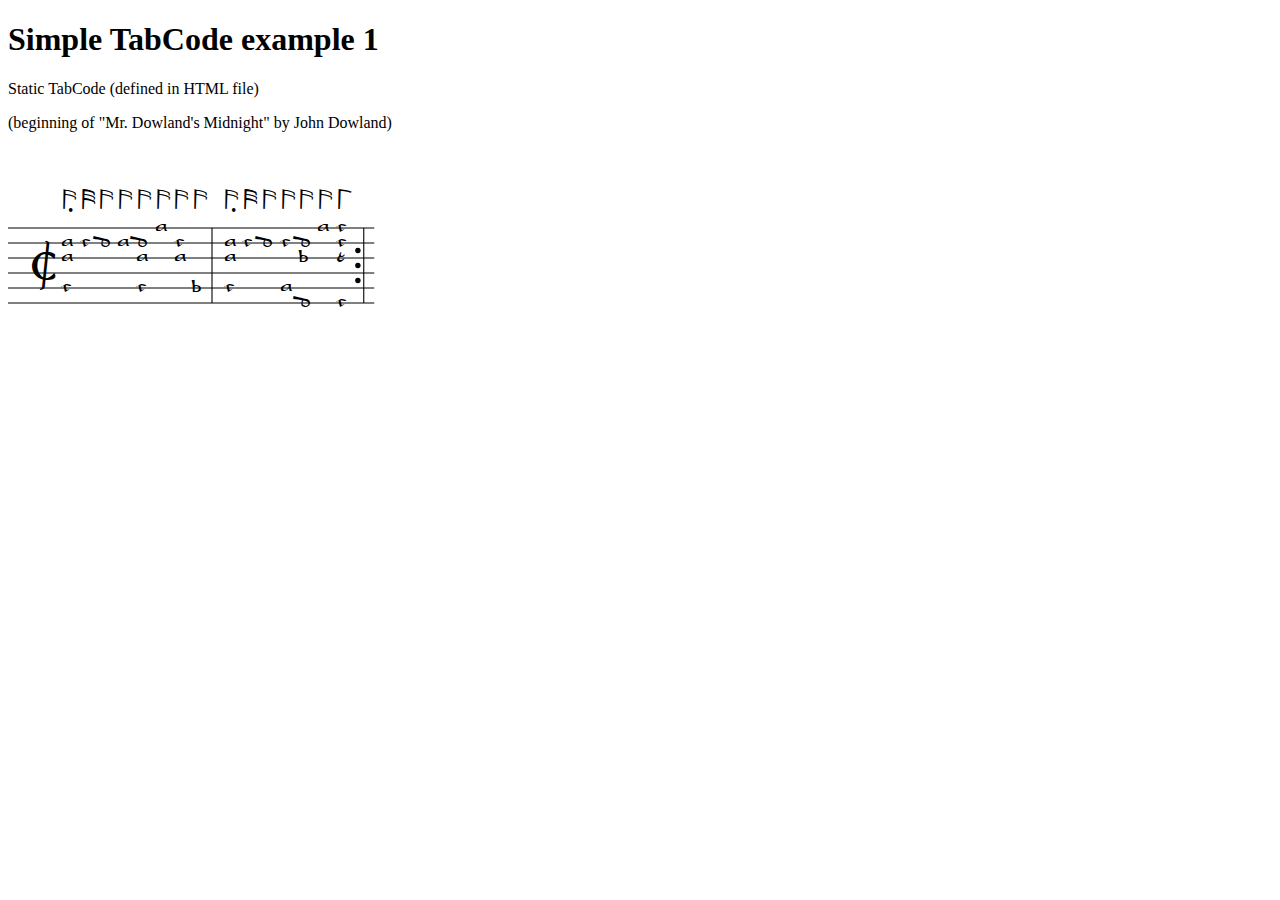
<file: TabCode_EXAMPLE_1.html>
<!DOCTYPE html>
<html>

<head>
  <meta http-equiv="content-type" content="text/html;charset=UTF-8" />
  <title>Simple TabCode example 1</title>
  <link type="text/css" rel="stylesheet" href="css/newlook.css" />
  <link type="text/css" rel="stylesheet" href="css/render.css" />
  <script type="text/javascript" src="js/jquery-1.4.4.js"></script>
  <script type="text/javascript" src="js/tabcode.js"></script>
</head>

<body>
  <div id="main">
    <h1>Simple TabCode example 1</h1>
    <p>Static TabCode (defined in HTML file)</p>
    <p>(beginning of "Mr. Dowland's Midnight" by John Dowland)</p>
    <svg id="notation" style="width: 410px; height: 200px;"></svg>
  </div>
</body>

<script type="text/javascript">

  // Define tablature in TabCode
  var my_tabcode_tablature = "M(C/) \
    E.a2a3c5 Sc2 Ed2 Ea2 Ed2a3c5 Ea1 Ec2a3 Eb5 | \
    E.a2a3c5 Sc2 Ed2 Ec2a5 Ed2b3d6 Ea1 Qc1c2e3c6 :|";

  // Initialise variables
  var svg_element = document.getElementById('notation');
  var tc; 
  var hist = new History();
  editable = false;

  // Parameters (including two possible alternatives with different fonts)
  var params = new Parameters(false, tc, 'Q', ren_G, 'French', 'Varietie', hist);
  //var params = new Parameters(false, tc, 'Q', ren_G, 'French', 'Tabfont', hist);
  //var params = new Parameters(false, tc, 'Q', ren_G, 'Italian', 'Italian', hist);

  // Create and draw the SVG image
  tabcode_doc = new Tablature(my_tabcode_tablature, svg_element, params);
  tabcode_doc.draw();

</script>

</html>
</file>
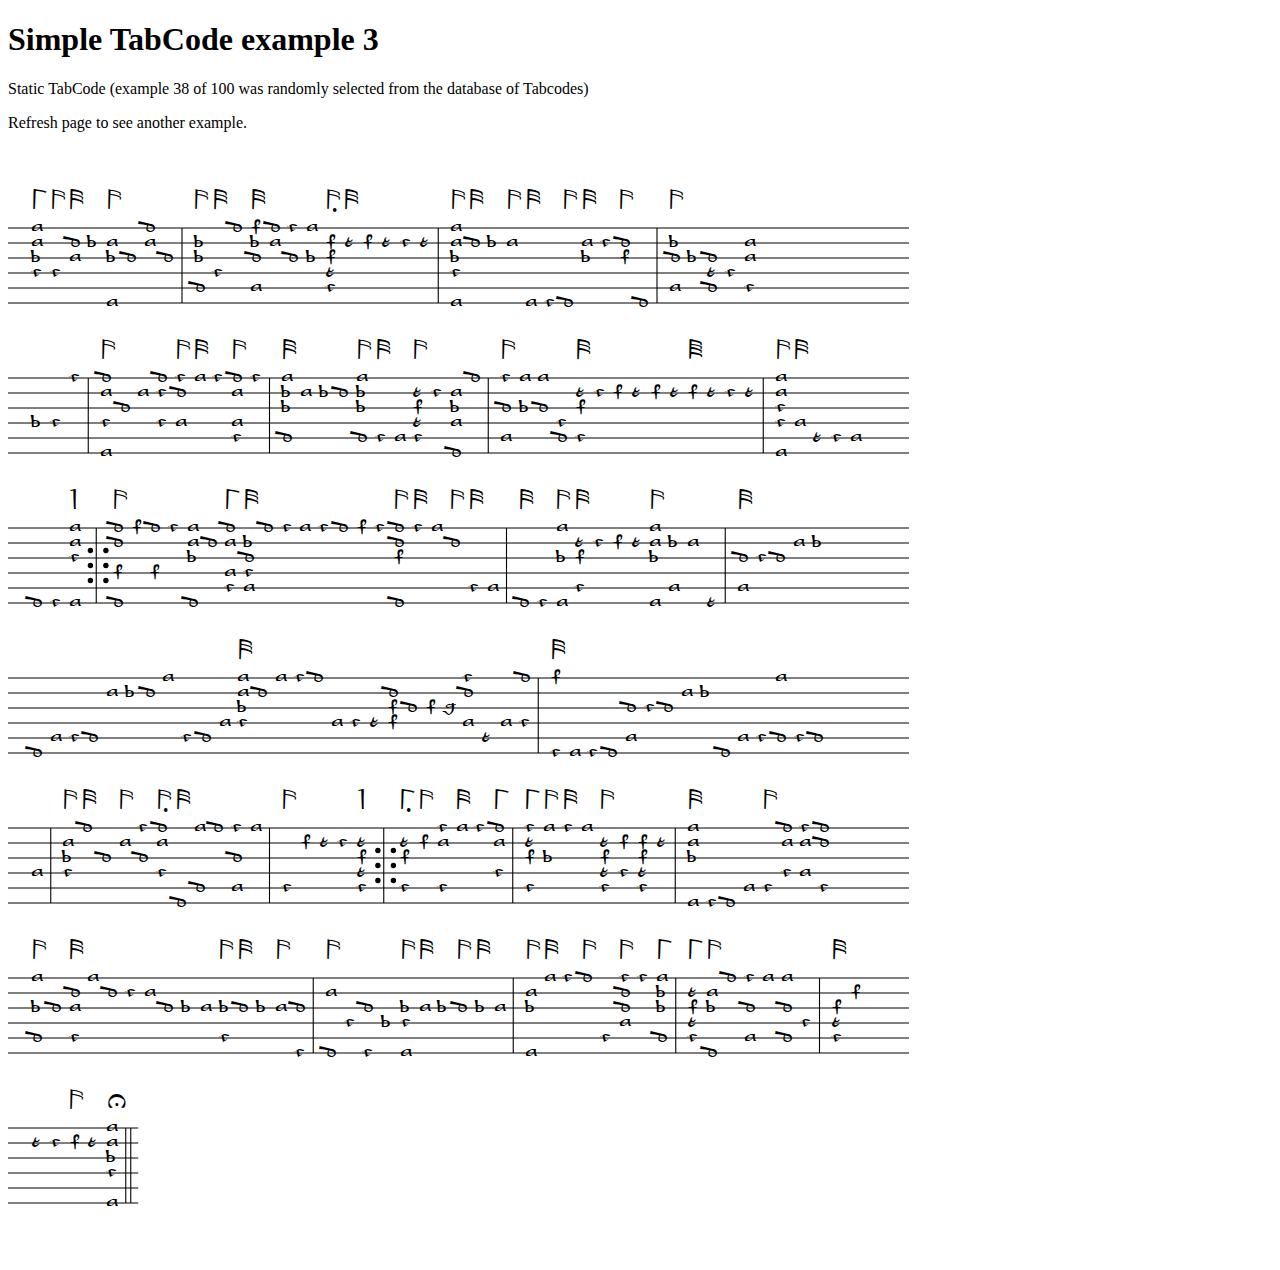
<file: TabCode_EXAMPLE_3.html>
<!DOCTYPE html>
<html>

<head>
  <meta http-equiv="content-type" content="text/html;charset=UTF-8" />
  <title>Simple TabCode example 3</title>
  <link type="text/css" rel="stylesheet" href="css/newlook.css" />
  <link type="text/css" rel="stylesheet" href="css/render.css" />
  <script type="text/javascript" src="js/jquery-1.4.4.js"></script>
  <script type="text/javascript" src="js/tabcode.js"></script>
  <script type="text/javascript" src="js/tabcode_database_SMALL.js"></script>
  <script type="text/javascript">
    /**
     * Returns a random integer between min (inclusive) and max (inclusive)
     * Using Math.round() will give you a non-uniform distribution!
     */
    function getRandomInt(min, max) {
        return Math.floor(Math.random() * (max - min + 1)) + min;
    }  
  </script>
</head>

<body>
  <div id="main">
    <h1>Simple TabCode example 3</h1>
    <div id="rendered" class="notation">
      <p>Static TabCode (example <span id="tc-number"></span> was randomly selected from the database of Tabcodes)</p>
      <p>Refresh page to see another example.</p>
      <svg id="notation"></svg>
    </div>
  </div>
</body>

<script type="text/javascript">

  // Initialise
  breaks = true;
  
  // Tabcode database: The data is loaded from a .js file.
  // There are three versions of the database file: 
  //    TINY --> 'tabcode_database_TINY.js'
  //    SMALL --> 'tabcode_database_SMALL.js'
  //    LARGE --> 'tabcode_database_LARGE.js'
  // TINY is big enough for experimentation (= 10 Tabcodes).
  // SMALL has 100 Tabcodes and LARGE has > 1600 Tabcodes.
  // The SMALL file is currently loaded in the 'head' section of this page.
  // Note: It might be better to save the data as a pure .json file,
  // but this causes a problem with Chrome browser because Chrome by default 
  // does not allow loading of a .json file from the local machine (for security reasons).
  // A better (but more complicated) approach would be to load the data from a remote server 
  // with AJAX.  

  // Parse JSON object with short tabcode database
  var tabcode_obj = JSON.parse(tabcode_data);
  var tabcode_obj_length = tabcode_obj.length;
  var random_tabcode_index = getRandomInt(0, tabcode_obj_length - 1); 
  
  // Define tablature in TabCode
  var my_tabcode_tablature = tabcode_obj[random_tabcode_index]["tabcode"];

  // Initialise variables
  var svg_element = document.getElementById('notation');
  var tc; 
  var hist = new History(); 

  // Parameters (including two possible alternatives with different fonts)
  var params = new Parameters(false, tc, 'Q', ren_G, 'French', 'Varietie', hist);
  //var params = new Parameters(false, tc, 'Q', ren_G, 'French', 'Tabfont', hist);
  //var params = new Parameters(false, tc, 'Q', ren_G, 'Italian', 'Italian', hist);

  // Create and draw the SVG image
  tabcode_doc = new Tablature(my_tabcode_tablature, svg_element, params);
  tabcode_doc.draw();

  // Indicate which Tabcode was randomly selected
  var example_no = random_tabcode_index + 1;
  document.getElementById("tc-number").innerHTML =  example_no + " of " + tabcode_obj_length; 

</script>

</html>
</file>
<file: css/newlook.css>
@font-face {
font-family: 'Varietie3';
src: url('varietie4-webfont.eot');
src: local('☺'), url('varietie4-webfont.woff') format('woff'), url('varietie4-webfont.ttf') format('truetype'), url('varietie4-webfont.svg#webfontdMhCwbXf') format('svg');
font-weight: normal;
font-style: normal;
}

@font-face {
font-family: 'TabRegular';
src: url('tabfont-webfont.eot');
src: local('☺'), url('tabfont-webfont.woff') format('woff'), url('tabfont-webfont.ttf') format('truetype'), url('tabfont-webfont.svg#webfontfr7Oup7E') format('svg');
font-weight: normal;
font-style: normal;
}
@font-face {
    font-family: 'varietie3Rhythms';
    src: url('varietie3-webfont.eot');
    src: url('varietie3-webfont.eot?#iefix') format('embedded-opentype'),
         url('varietie3-webfont.woff') format('woff'),
         url('varietie3-webfont.ttf') format('truetype'),
         url('varietie3-webfont.svg#varietie3') format('svg');
    font-weight: normal;
    font-style: normal;
}
@font-face {
    font-family: 'varietie3FretsAndOrns';
    src: url('varietie-frets-orns-webfont.eot');
    src: url('varietie-frets-orns-webfont.eot?#iefix') format('embedded-opentype'),
         url('varietie-frets-orns-webfont.woff') format('woff'),
         url('varietie-frets-orns-webfont.ttf') format('truetype'),
         url('varietie-frets-orns-webfont.svg#varietie3') format('svg');
    font-weight: normal;
    font-style: normal;
}
@font-face {
    font-family: 'Varietie3-ts';
    src: url('varietie-ts-webfont.eot');
    src: url('varietie-ts-webfont.eot?#iefix') format('embedded-opentype'),
         url('varietie-ts-webfont.woff') format('woff'),
         url('varietie-ts-webfont.ttf') format('truetype');
    font-weight: normal;
    font-style: normal;
}
*{
  -webkit-touch-callout: none;
}

#banner{
  width: 95%;
  text-align: center;
  margin: 9px;
  font-family: serif;
  font-weight: bold;
  font-size: 180%;
  color: #336;
}

.lute_pic_l{
  float: left;
  width: 20%;
}
.lute_pic_l img{
  float: right;
}
.lute_pic_r{
  float: right;
  width: 20%;
}
.lute_pic_r img{
  float: left;
}
.logo_centre{
/*
  padding-left: 25%;
  padding-right: 25%;
*/
}

#topstuff{
  background-color: #EEE;
  width: 90%;
  padding: 3px;
  margin: 6px;
  border-radius: 8px 8px 8px 8px;
  border: 1px solid #AAB;
}

#assignment, #user{
  font-size: 110%;
  margin: 3px;
}
.dates{
  font-size: 80%;
}
#submitted span{
  color: blue;
}
#unsubmitted {
  color: red;
}
.navbutton{
  font-weight: bold;
  letter-spacing: -0.3em;
}

#changepwdbutton, #viewprevbutton, #logout, #help {
  font-size: 60%;
  color: #336;
  padding-right: 4px;
  padding-left: 4px
}

#user{
  font-family: monospace;
}

.clear {
  clear: both;
  width: 100%;
  overflow: auto;
}

.left {
  float: left;
  width: 35%;
}
.threequarterleft {
  float: left;
  width: 65%;
}

.quarterright {
  width: 35%;
  float: right;
}
.right {
  width: 45%;
  float: right;
}
.widerright {
  width: 65%;
  float: right;
}

#menubar, #settingsbar {
  background-color: #EEE;
  width: 90%;
  padding: 3px;
  margin: 6px;
  border-radius: 8px 8px 0px 0px;
  border: 1px solid #AAB;
}

#tempoReadOut {
  display: inline-block;
}

#notation{
  /* height: 220px; */
}

#assignmentbar {
  background-color: #EEE;
  width: 90%;
  padding: 3px;
  margin: 6px;
  border-radius: 0px 0px 8px 8px;
  border: 1px solid #AAB;
}

.editbutton, .leditbutton, .reditbutton, .tempoReadOut {
  background-color: #EEE;
  border: none;
  cursor: pointer;
  font-family: "Lucida Grande", "Lucida Sans Unicode", Verdana, sans-serif;
}
a.editbutton, a.leditbutton, a.reditbutton{
  text-decoration: none;
}
#tuning{
  font-style: italic;
}

.editbutton:hover, .leditbutton:hover, .reditbutton:hover{
  background-color: #DDF;
}

.reditbutton{
  border-right: 1px solid #AAB;
}
.leditbutton{
  border-left: 1px solid #AAB;
}

#image, #editor{
  margin-left: 9px;
}

#preview {
  border: 1px solid black;
/*  right: 15px;*/
}
#zoomed {
  position: absolute;
  left: 15px;
  bottom: 15px;
  border: 1px solid black;
}
/* LOGIN WINDOW */

#login {
  z-index: 101;
  position: fixed;
  left: 5px;
/*  top: 5px; */
  top: 118px;
  right: 5px;
  bottom: 5px;
  border-radius: 5px;
  border: 1px solid #AAB;
  /* width: 100%; */
  /* height: 100%; */
  padding: 3em;
  background-color: #EEE;
}
#login h1 {
  font-family: sans-serif;
  font-size: large;
}
#login input {
  font-family: sans-serif;
  font-size: medium;
  margin: 9px 0px 15px;
}
#login div {
  border: none;
  min-height: 1.5em;
}

/* Save status lamp */
.lamp {
  position: fixed;
  bottom: 5px;
  right: 5px;
  border: none;
  height: 10px;
  width: 10px;
  border-radius: 10px;
  -moz-border-radius: 10px;  
}
.lampsaved {
    background: #40d32a; 
    background: -moz-radial-gradient(center, ellipse cover, #40d32a 0%, #207215 100%);
    background: -webkit-radial-gradient(center, ellipse cover, #40d32a 0%,#207215 100%);
    background: -o-radial-gradient(center, ellipse cover, #40d32a 0%,#207215 100%); 
    background: -ms-radial-gradient(center, ellipse cover, #40d32a 0%,#207215 100%);
    background: radial-gradient(center, ellipse cover, #40d32a 0%,#207215 100%);
}
.lampunsaved {
    background: #FF0000;
    background: -moz-radial-gradient(center, ellipse cover, #FF0000 0%, #BF0000 100%);
    background: -webkit-radial-gradient(center, ellipse cover, #FF0000 0%,#BF0000 100%);
    background: -o-radial-gradient(center, ellipse cover, #FF0000 0%,#BF0000 100%); 
    background: -ms-radial-gradient(center, ellipse cover, #FF0000 0%,#BF0000 100%);
    background: radial-gradient(center, ellipse cover, #FF0000 0%,#BF0000 100%);
}

/* tcdiv */

#tcspan {
  border-radius: 5px;
  border: 1px solid #AAB;
  padding: 3em;
  background-color: #EEE;
}
embed{
  position: fixed;
  top: 0px;
  right: 0px;
  height: 5px;
  width: 5px;
}

.searchResult{
  padding: 3px;
  border-bottom: 1px solid #CCE;
  cursor: pointer;
}
.pieceTitle{
  font-size: 110%;
}
.sourceTitle{
  font-style: italic;
  padding: 0.3em;
}
.Shelfmark{
  padding: 0.5em;
}
#resultTab{
  position: absolute;
  font-size: 70%;
  right: 4px;
  top: 200px;
  background-color: rgba(255, 255, 255, 0.9);
}
.searchResults{
  width: calc(100% - 650px);
  padding: 2px;
}
.selected {
  fill: #000033;
}
.selected.flag {
  fill: #000033;
}
.select-0 {
  fill: #0077FF;
}
.select-1 {
  fill: #00FF77;
}
.searchResult.clicked, .searchResult.clicked:hover {
  font-size: 110%;
  background-color: #EEF;
  cursor: default;
}
.searchResult:hover {
  background-color: #ABF;
}
.metadata{
  cursor: pointer;
}
.playback.control{
  top: 5px;
  left: 5px;
  position: absolute;
  cursor: pointer;
  opacity: 0.6;
  padding: 0;
}
.playback.control.stop{
  height:24px;
  width: 24px;
  background: url("Player_stop.png");
  background-size: 24px 24px;
}
.playback.control.start{
  height:24px;
  width: 24px;
  background: url("Player_play.png");
  background-size: 24px 24px;
}
.notation{
  position: relative;
}
.searchResults, #resulttab{
  overflow: scroll;
  border: 1px solid #BBD;
  display: none;
  border-radius: 4px;
}

body {
  height: 100%;
}
.resultAnchor {
  text-decoration: none;
  padding: 0 3px;
  color: 666;
}
.resultAnchor:hover {
  text-decoration: underline;
}
.resultStats {
  padding: 0 3px;
}
.result-ribbon {
  border: 1px solid #666;
  position: relative;
  width: 200px;
  height: 20px;
}
.result-block {
  position: absolute;
  height: 100%;
  border: none;
  background-color: #060;
}
.result-block.p0 {
  background-color: #000;
}
.result-block.p1, .result-block.p2, .result-block.p-1, .result-block.p-2 {
  background-color: #630;
}
.result-block.p3, .result-block.p4, .result-block.p-3, .result-block.p-4 {
  background-color: #306;
}

#content div#notation-div div{
  border: none;
}
#content div#notation-div {
  border: none;
  position: relative;
}
</file>
<file: css/render.css>
/* Pointy-clicky stuff */

.uibutton{
  background-color: #FFFFFF;
  padding: 6px;
  border: 2px solid #DDD;
  border-radius: 7px;
  cursor: pointer;
}
.uibutton.selected{
  border: 2pt solid #224;
  background-color: #DDF
}
.uibutton:hover{
  border: 2pt solid #69A;
}
div.buttons {
  padding: 2px;
  border: none;
}
#debug{
  position: fixed;
  top: 0px;
  right: 0px;
}
#buttonbox{
  background-color: white;
  z-index: 12;
  position: absolute;
  border: 2px solid #AAB;
  border-radius: 2px;
  padding: 3px;
  border-collapse: collapse;
}
#messages{
  clear: both;
  width: 100%;
  padding: 5px;
}
.buttonrow{
  display: table-row;
  border: none;
}
.buttonrow.extrarow{
  display: block;
  padding: 5px;
}
.buttoncell{
  display: table-cell;
  border: none;
  padding: 0;
  margin: 0;
  vertical-align: top;
}
.buttoncell span{
  padding: 0;
  margin: 0;
}

/* Are these used? Yes -- in beaming dialogue*/
.beams, .beamdotrow {
  padding: 0px;
  margin: 0px;
  /* border-collapse: collapse; */
  border-spacing: 0px;
  empty-cells: show;
}

.beams td, .beamdotrow td{
  height: 6px;
  min-width: 14px;
  background-color: #FFF;
  empty-cells: show;
}

.beamdotrow td{
  min-height: 14px;
}

.beam{
  padding-top: 12px;
  margin: 0px;
}

.beamed{
  border-top: 6px solid #000;
  padding-top: 6px;
}

.r{
  border-left: 1px solid #000;
}

.l{
  border-right: 1px solid #000;
}

.nobars td, .padding{
  border: 0px solid #FFF;
}
/* .chord.playing { */
/*   /\* stroke: #FC3; *\/ */
/*   stroke: #F60; */
/*   stroke-opacity: 0.6; */
/*   stroke-width: 3; */
/* } */
.chord.playing .bassslash {
  stroke-width: 1;
  stroke-opacity: 1;
  stroke: #F60;
}
.chord.playing .bassnote, .chord.playing .tabnote, .chord.playing .flag {
  fill: #F60;
}
.beam:hover{
    background-color: #DD7777;
}

.beams td.current {
  background-color: #DDF;
}

.beamdotrow td.dot {
  cursor: pointer;
}

.beamdotrow td.dotted span:after {
  padding-left: 0.5ex;
  content: "•";
  font-family: varietie3FretsAndOrns;
}
.bassgroup .bass.number{
  font-family:TabRegular;
}

/* These are... */

line, .staffline, .beamelement {
  stroke: black;
  stroke-linecap: butt;
}

.lbeamelement, .rbeamelement {
  stroke-width: 3;
}

.rhythmdot{
  font-family: Varietie3;
  white-space: pre;
  /* font-size: 200%; */
}

.Italian, .fdots, .numbered{
  font-family: helvetica; 
  white-space: pre;
}
.bebungi {
  font-family: arial, helvetica; 
  white-space: pre;
}

.flag {
  font-family: varietie3Rhythms;
  white-space: pre;
}
.baroque .flag, .flag.TabFont, .tabnote.TabFont, .bassnote.TabFont {
  font-family:TabRegular;
}
.French, .symbol, .mordent,  .bebungii, .rhythmdot{
  font-family: varietie3FretsAndOrns;
  white-space: pre;
}
.martellement {
  font-family: varietie3FretsAndOrns;
  white-space: pre;
  font-size: 120%;
}
.tsc, .tsd, .tso{
  font-family: Varietie3-ts;
  white-space: pre;
}
.textbutton.meter{
  font-family: Varietie3-ts;
}
.reverse {
  display: inline-block;
  -moz-transform: scale(-1, 1);
  -webkit-transform: scale(-1, 1);
  -o-transform: scale(-1, 1);
  -ie-transform: scale(-1, 1);
  transform: scale(-1, 1);
}
.reading{
  fill-opacity: 0;
  stroke-dasharray: 5,5;
}
.reading.clear{
  fill: none;
}
.reading, .switchTab, .redReading {
  stroke-width: 2px;
  stroke: #D48;
}
.switchTab.blueReading {
  fill: #AAF;
}
.switchTab.greenReading {
  fill: #AFA;
}
.switchTab.redReading {
  fill: #FAA;
}
.switchTab:hover {
  fill-opacity: 0.5;
  cursor: pointer;
  stroke-width: 3px;
}
.blueReading {
  stroke: #48D;
}
.greenReading {
  stroke: #4D8;
}
.editTab{
  stroke-dasharray: 1,1;
  fill-opacity: 0.7;
}
.reading:hover {
  stroke-width: 2px;
  stroke: #BBB;
  fill: none;
}
.missingFret, .missingChord, .missingFlag, .missingTSC {
  stroke-width: 0;
  fill: none;
  pointer-events: all;
}
.missingFret:hover, .missingFlag:hover, .missingTSC:hover {
  stroke-width: 2px;
  stroke: #D48;
}
.missingChord:hover {
  stroke-width: 2px;
  stroke: #BAA;
}
.tso {
  padding-left: 0.4em;
}

.French.Tabfont, .flag.Tabfont, .symbol.Tabfont, .mordent.Tabfont, .bebungi.Tabfont, .bebungii.Tabfont {
  font-family: TabRegular;
}

.lone {
  font-size: 190%;
}

.stacked {
  font-size: 160%;
}
.stacked.tstext {
  font-size: 240%;
}
.lone.tstext {
  font-size: 280%;
}

.tsslash {
  fill: none;
  stroke: black;
  stroke-width: 3;
}

.forefall{
  fill: none;
  stroke: black;
  stroke-width: 2;
}

.startenuto, .bebungi{
  font-size: 135%;
}

.flag:hover, .tabnote:hover, .bassgroup:hover, .extra:hover{
  fill: #AA0044;
  font-weight: bold;
  cursor: pointer;
}
.beamelement:hover, .beamelement:hover *{
  cursor: pointer;
  stroke: #AA0044;
  fill: #AA0044;
  stroke-width: 3.5;
}
.tscomponent {
  pointer-events: stroke;
}
.tscomponent * {
  pointer-events: stroke;
}
.tscomponent:hover *{
  fill: #AA0044;
  cursor: pointer;
}
.barlineline, .barlinedots, .repeatdot {
  stroke-width: 1.1;
}

.barline *{
  fill: #000000;
  stroke: #000000;
  stroke-width: 1.1; 
}

.pieceBreak .barlineline, .pieceBreak .barlinedots {
  stroke: #068;
  fill: #068;
}

.tscomponent:hover .tsslash, .pieceBreak:hover .barlinedots, .barline:hover * {
  stroke: #AA0044;
  stroke-width: 4.5;
}

#contextflag {
  fill: #881100;
  font-size: 60%;
}
.tabnote.space {
  fill: #444444;
}
.pagePreview{
  position: absolute;
  top: 10px;
  left: 5%;
  right: 5%;
  border: 2px dotted #CCE;
  z-index: 35;
  background-color: white;
  padding: 10px;
}
.pagePreview h3 {
  text-align: center;
}
.fullpage {
  font-size: 75%;
  margin: 0 5%;
}
</file>
